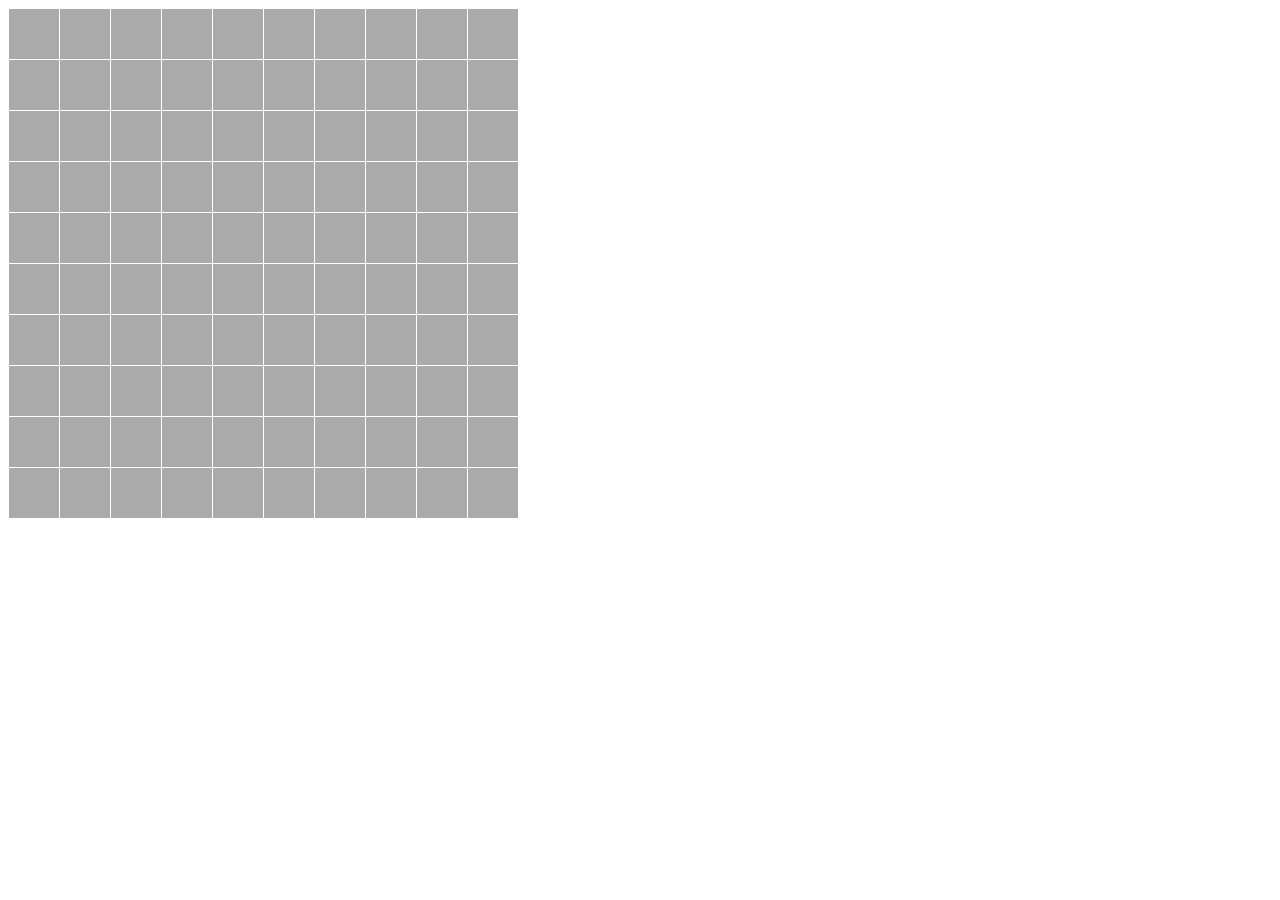
<file: campo_minado/index.html>
<!DOCTYPE html>
<html lang="en">
<head>
    <meta charset="UTF-8">
    <meta name="viewport" content="width=device-width, initial-scale=1.0">
    <title>CAMPO MINADO</title>
</head>
<body>
    <canvas id="jogo" width="511" height="511" background="#000000"></canvas>
 <script src="./script.js"></script>
</body>
</html>
</file>
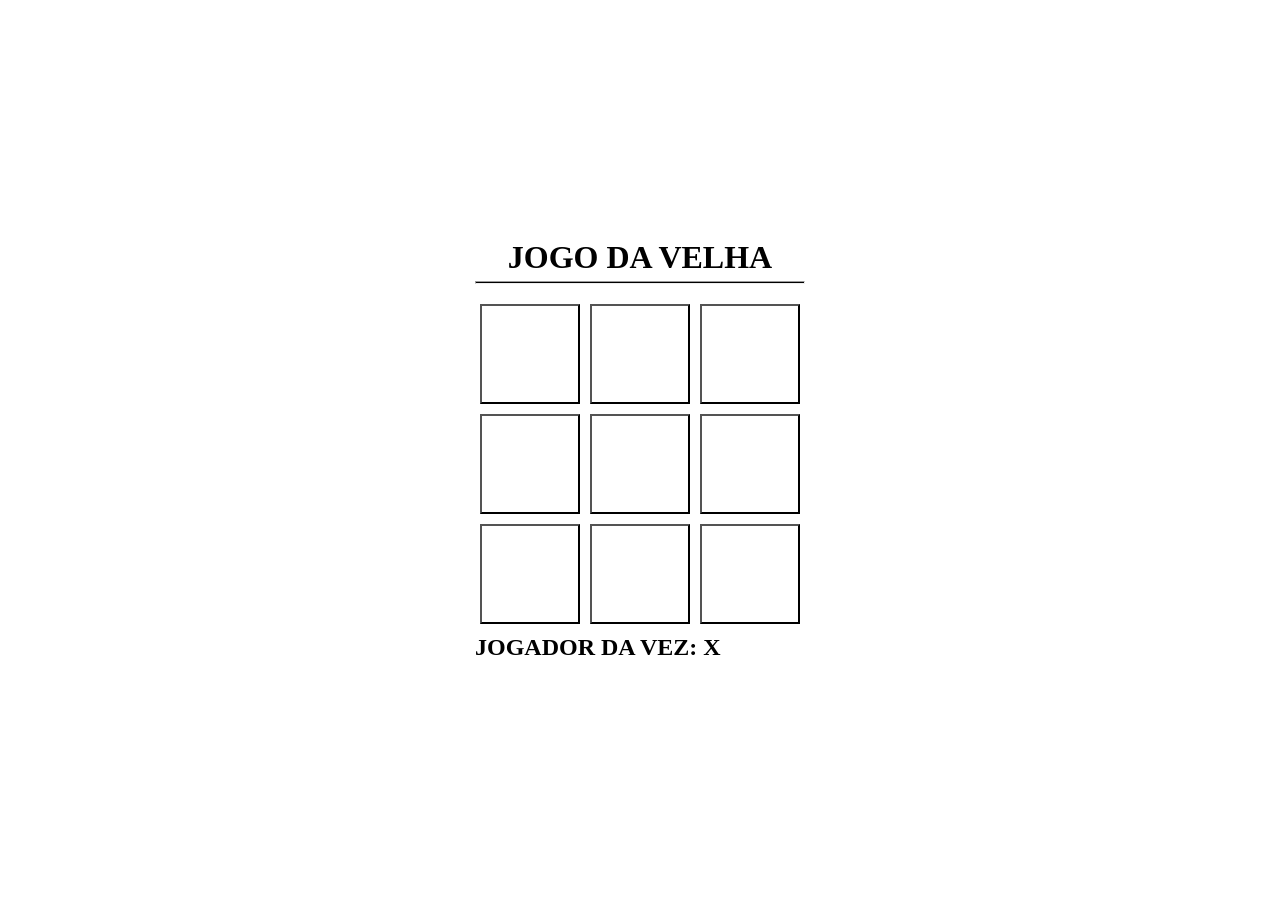
<file: jogoDaVelha/index.html>
<!DOCTYPE html>
<html lang="pt">
<head>
    <meta charset="UTF-8">
    <meta name="viewport" content="width=device-width, initial-scale=1.0">
    <link rel="stylesheet" href="style.css">
    
    <title>JOGO DA VELHA</title>
</head>
<body>
    <main>
        <h1>JOGO DA VELHA</h1>
    <hr/>
    <div class="game">
        <button data-i="1"></button>
        <button data-i="2"></button>
        <button data-i="3"></button>
        <button data-i="4"></button>
        <button data-i="5"></button>
        <button data-i="6"></button>
        <button data-i="7"></button>
        <button data-i="8"></button>
        <button data-i="9"></button>
    </div>
    <h2 class="currentPlayer"></h2>
    </main>
    <script src="script.js"></script>
</body>
</html>
</file>
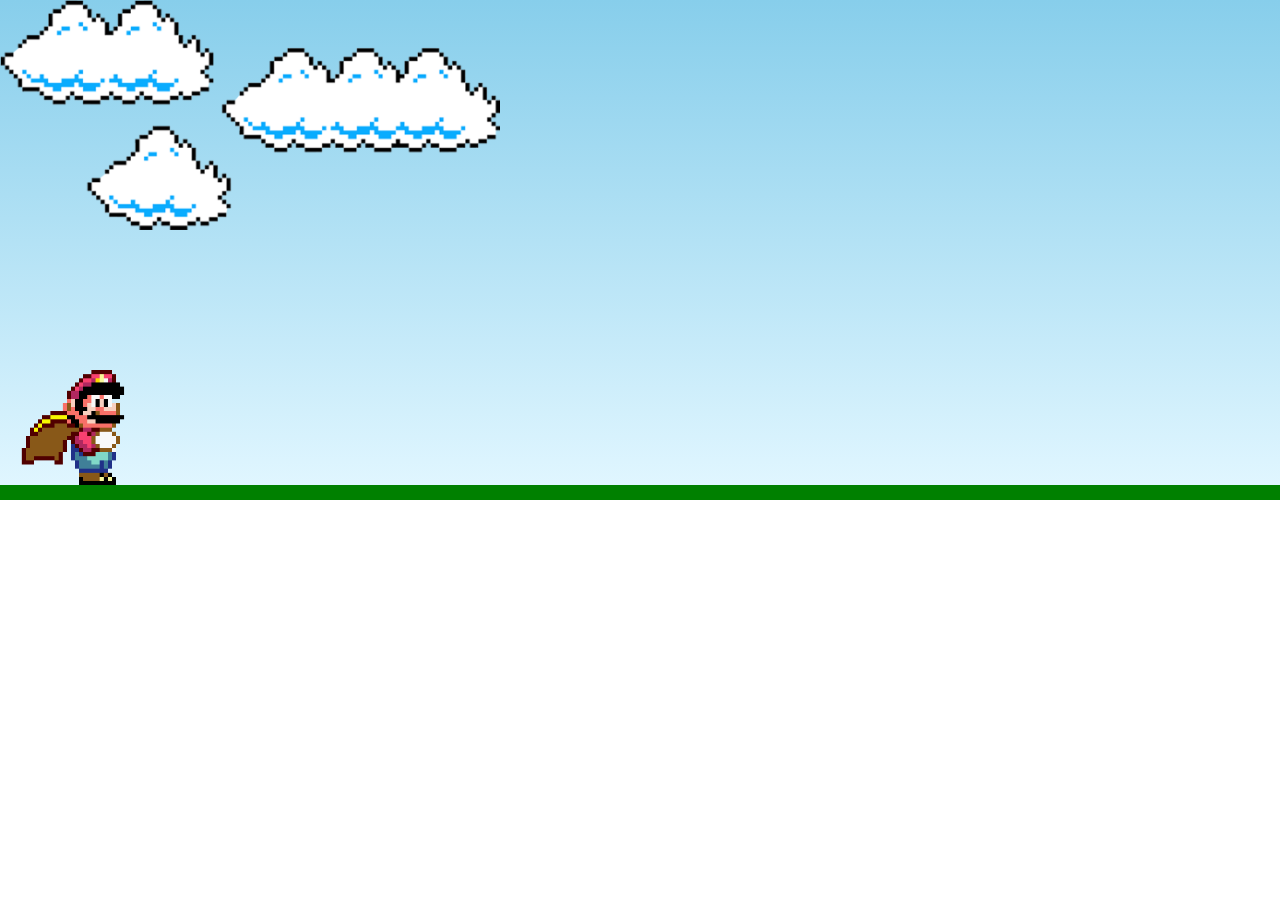
<file: mario/index.html>
<!DOCTYPE html>
<html lang="en">
<head>
    <meta charset="UTF-8">
    <meta name="viewport" content="width=device-width, initial-scale=1.0">
    <link rel="stylesheet" href="style/style.css">
   
    <title>Mario Jump</title>
</head>
<body>
    <div class="gameboard">

<img src="imagens/clouds.png" class="clouds">
<img src="imagens/mario.gif" class="mario">
<img src="imagens/pipe.png" class="pipe">




    </div>
    <script src="script/script.js" defer></script>
</body>
</html>
</file>
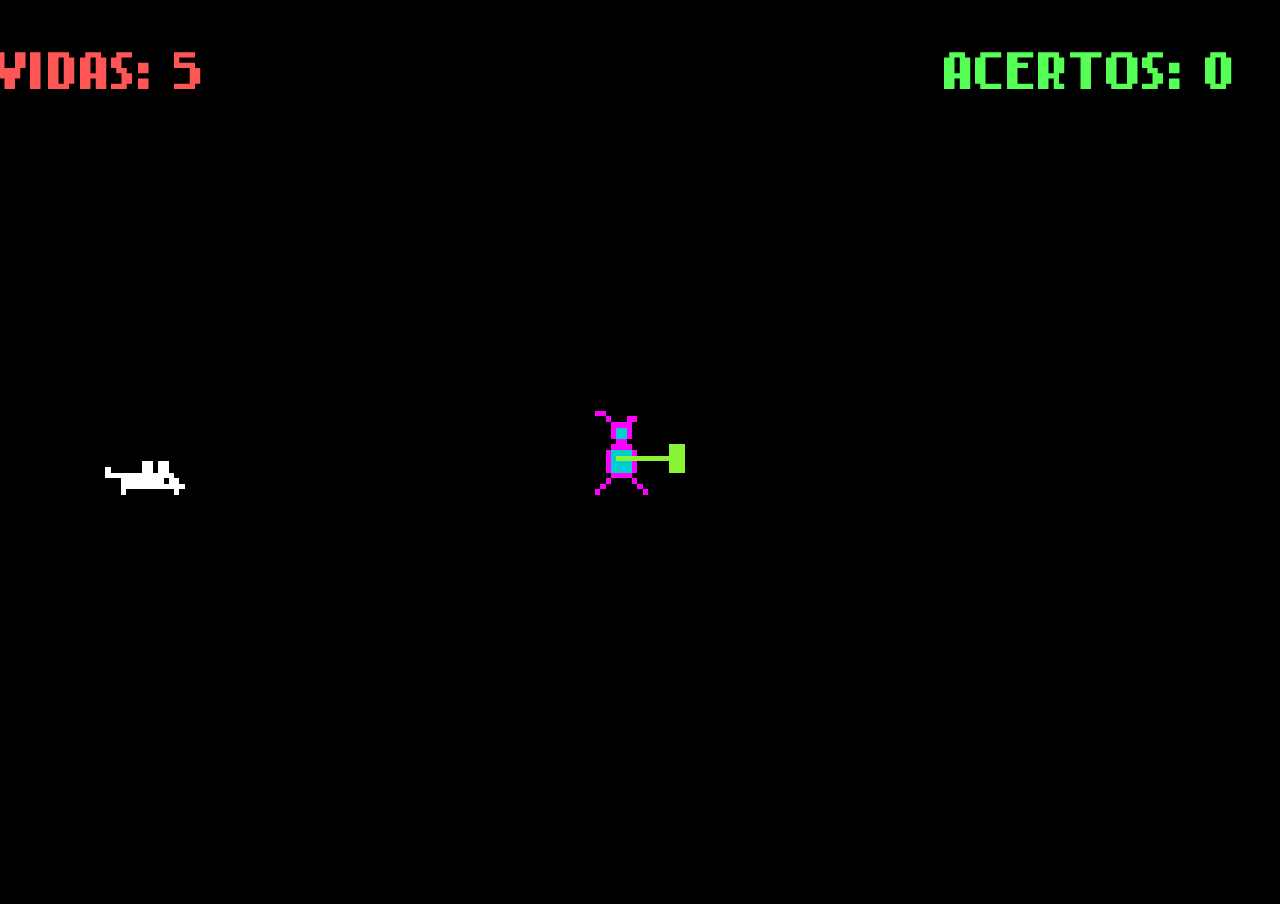
<file: mataRato_v7/index.html>
<!DOCTYPE html><html><head><title>mataRato</title><meta http-equiv="content-type" content="text/html; charset=UTF-8"><meta name="viewport" content="width=device-width, initial-scale=1.0, maximum-scale=1.0, user-scalable=no, minimal-ui=1"><meta charset="UTF-8"><meta name="mobile-web-app-capable" content="yes"><meta name="apple-mobile-web-app-capable" content="yes"><meta name="description" content=""><link rel="manifest" href="manifest.json"><link rel="icon" type="image/png" href="icon64.png"><link rel="apple-touch-icon" sizes="180x180" href="icon180.png"><link rel="icon" type="image/png" sizes="32x32" href="icon32.png"><link rel="icon" type="image/png" sizes="16x16" href="icon16.png"><style>html,body {
  margin: 0;
  padding: 0;
  background-color: #000;
  overflow:hidden;
  font-family: Verdana;
}
.noselect {
  -webkit-touch-callout: none;
  -webkit-user-select: none;
  -khtml-user-select: none;
  -moz-user-select: none;
  -ms-user-select: none;
  user-select: none;
}
#canvaswrapper {
  text-align: center ;
}
</style><style>@font-face { font-family: "BitCell" ; src: url("fonts/BitCell.ttf") format("truetype"); }</style><script>window.fonts = ["BitCell"]</script></head><body class="noselect custom-cursor" oncontextmenu="return false;"><div id="canvaswrapper"></div><script type="text/javascript">var resources = {"images":[{"file":"icon.png","version":0,"size":0,"properties":{}},{"file":"r_sprite_0.png","version":3,"size":154,"properties":{"frames":1,"fps":5}},{"file":"r_sprite_1.png","version":5,"size":158,"properties":{"frames":1,"fps":5}},{"file":"sprite_0.png","version":1,"size":279,"properties":{}},{"file":"sprite_1.png","version":1,"size":277,"properties":{}},{"file":"sprite_2.png","version":1,"size":288,"properties":{}},{"file":"sprite_3.png","version":1,"size":291,"properties":{}}],"assets":[],"maps":{},"sounds":[{"file":"boom.wav","version":1,"size":17200,"properties":{}},{"file":"punch.wav","version":1,"size":4176,"properties":{}}],"music":[{"file":"crickets.mp3","version":1,"size":61808,"properties":{}},{"file":"theme.mp3","version":1,"size":1283983,"properties":{}}]};
var graphics = "M1";

</script><script type="text/javascript">var orientation = 'any' ;
var aspect = 'free' ;
var ms_libs = [] ;
window.skip_service_worker = true;
window.exported_project = true;
window.ms_use_server = false ;
</script><script src="compiler.js"></script><script src="parser.js"></script><script src="processor.js"></script><script src="program.js"></script><script src="routine.js"></script><script src="runner.js"></script><script src="token.js"></script><script src="tokenizer.js"></script><script src="transpiler.js"></script><script src="microengine.js"></script></body><script type="text/javascript">//
//
// The game is started with the code below.
// Once you have received the "started" signal (see below),
// you can do the following:
// 1) Inject functions or objects into the global context of the microStudio engine, example:
//
//   window.player.setGlobal("special_callback",function(x) { console.info(x) }) ;
//   // Your microScript code can now call the "special_callback" function
//
// 2) Call microScript global functions from your JavaScript code, example:
//
//   window.player.call("call_me_from_javascript",[10,1000]) ;
//   // arguments to the function call are provided as an array
//
// 3) Run a microScript code snippet from your JavaScript code, example:
//
//   window.player.exec("player.position_x = 50",function(result) { console.log(result) ; }) ;
//

window.addEventListener("load",function() {
  window.player = new Player(function(event) {
    if (event.name == "started") {
      // signal that the game is started
    }
    else if (event.name == "log") {
      // console.info(event.data) ;
    }
  }) ;
  document.body.focus() ;
}) ;

</script><script id="code" type="text/x-microscript">


function()
init = function()
  // Jogador
  player_x = 0
  player_y = 0
  velocidade = 2
  sprite_atual = "sprite_0" 
  anim_timer = 0
  esta_andando = false
  olhando_para = 1 
  
  // Sistema de Vida
  vidas = 5
  game_over = false
  invencivel_timer = 0 

  // Ataque
  esta_atacando = false
  ataque_timer = 0

  // Sistema de Progressão e Pontos
  pontos = 0
  velocidade_base_rato = 1 

  // Sistema de Cor de Fundo
  cor_fundo = "#000000"

  // INIMIGO: Rato
  rato_x = 0 
  rato_y = 0
  rato_olhando = -1
  rato_sprite = "r_sprite_0"
  rato_timer = 0
  rato_vivo = true
  
  resgatarRato()

  // VARIÁVEIS DE ÁUDIO (HTML5 Seguro para Linux/Chrome)
  musica_tema = nil
  musica_grilos = nil
  audios_iniciados = false
end

update = function()
  if game_over then
    if keyboard.ENTER then
      init() 
    end
    return
  end

  // ATIVAÇÃO GERAL DE ÁUDIO: Libera as músicas no primeiro movimento
  if not audios_iniciados then
    if keyboard.LEFT or keyboard.RIGHT or keyboard.SPACE or touch.touching then
      musica_tema = audio.playMusic("theme")
      musica_grilos = audio.playMusic("crikets")
      audios_iniciados = true
    end
  end

  if invencivel_timer > 0 then
    invencivel_timer = invencivel_timer - 1
  end

  // Lógica do Rato
  if rato_vivo then
    rato_x = rato_x + (velocidade_base_rato * rato_olhando)
    
    rato_timer = rato_timer + 1
    if rato_timer % 20 < 10 then
      rato_sprite = "r_sprite_0"
    else
      rato_sprite = "r_sprite_1"
    end

    // Colisão do rato com o jogador
    if invencivel_timer == 0 and abs(player_x - rato_x) < 15 and abs(player_y - rato_y) < 15 then
      vidas = vidas - 1
      invencivel_timer = 60 
      resgatarRato()        
      
      if vidas <= 0 then
        game_over = true
        // CORREÇÃO DO ERRO DA IMAGEM: Formato correto para parar a música no Micro Studio
        if musica_tema then musica_tema.stop() end
        if musica_grilos then musica_grilos.stop() end
      end
    end

    if rato_x > 200 or rato_x < -200 then
      resgatarRato()
    end
  else
    resgatarRato()
  end

  // Ataque do jogador (Espaço)
  if keyboard.SPACE and not esta_atacando then
    esta_atacando = true
    ataque_timer = 0
    
    // FORMATO SIMPLIFICADO: Melhor compatibilidade com Chrome no Linux Mint
    audio.playSound("punch")
    
    if rato_vivo and abs(player_x - rato_x) < 25 and abs(player_y - rato_y) < 25 then
      rato_vivo = false
      pontos = pontos + 1 
      
      if pontos % 10 == 0 then
        velocidade_base_rato = velocidade_base_rato * 1.2
        mudarCorDeFundo()
      end
    end
  end

  // Animação de ataque
  if esta_atacando then
    ataque_timer = ataque_timer + 1
    if ataque_timer < 10 then
      sprite_atual = "sprite_2"
    elsif ataque_timer < 20 then
      sprite_atual = "sprite_3"
    else
      esta_atacando = false
      sprite_atual = "sprite_0"
    end
  else
    // Movimentação
    esta_andando = false

    if keyboard.LEFT then
      player_x = player_x - velocidade
      esta_andando = true
      olhando_para = -1
    end
    if keyboard.RIGHT then
      player_x = player_x + velocidade
      esta_andando = true
      olhando_para = 1
    end

    // Animação de andar
    if esta_andando then
      anim_timer = anim_timer + 1
      if anim_timer % 20 < 10 then
        sprite_atual = "sprite_0"
      else
        sprite_atual = "sprite_1"
      end
    else
      sprite_atual = "sprite_0"
      anim_timer = 0
    end
  end
end

resgatarRato = function()
  rato_vivo = true
  if random.next() < 0.5 then
    rato_x = -180       
    rato_olhando = 1    
  else
    rato_x = 180        
    rato_olhando = -1   
  end
end

mudarCorDeFundo = function()
  local cores = ["#1a2a3a", "#2c1a3a", "#1a3a2a", "#3a2a1a", "#202020", "#103040", "#401020"]
  local indice = floor(random.next() * cores.length)
  cor_fundo = cores[indice]
end

draw = function()
  screen.fillRect(0, 0, screen.width, screen.height, cor_fundo)
  
  if game_over then
    screen.drawText("GAME OVER", 0, 20, 30, "#FF0000")
    screen.drawText("Acertos totais: " + pontos, 0, -20, 16, "#FFF")
    screen.drawText("Aperte ENTER para reiniciar", 0, -50, 12, "#AAA")
    return
  end

  // DESENHA O RATO
  if rato_vivo then
    screen.setDrawScale(-rato_olhando, 1)
    screen.drawSprite(rato_sprite, rato_x, rato_y, 20, 20)
  end
  
  // DESENHA O JOGADOR
  if invencivel_timer % 8 < 4 then
    screen.setDrawScale(olhando_para, 1)
    screen.drawSprite(sprite_atual, player_x, player_y, 20, 20)
  end
  screen.setDrawScale(1, 1)
  
  // INTERFACE
  screen.drawText("VIDAS: " + vidas, -120, 85, 14, "#FF5555")
  screen.drawText("ACERTOS: " + pontos, 100, 85, 14, "#55FF55")
end

end()


</script></html>
</file>
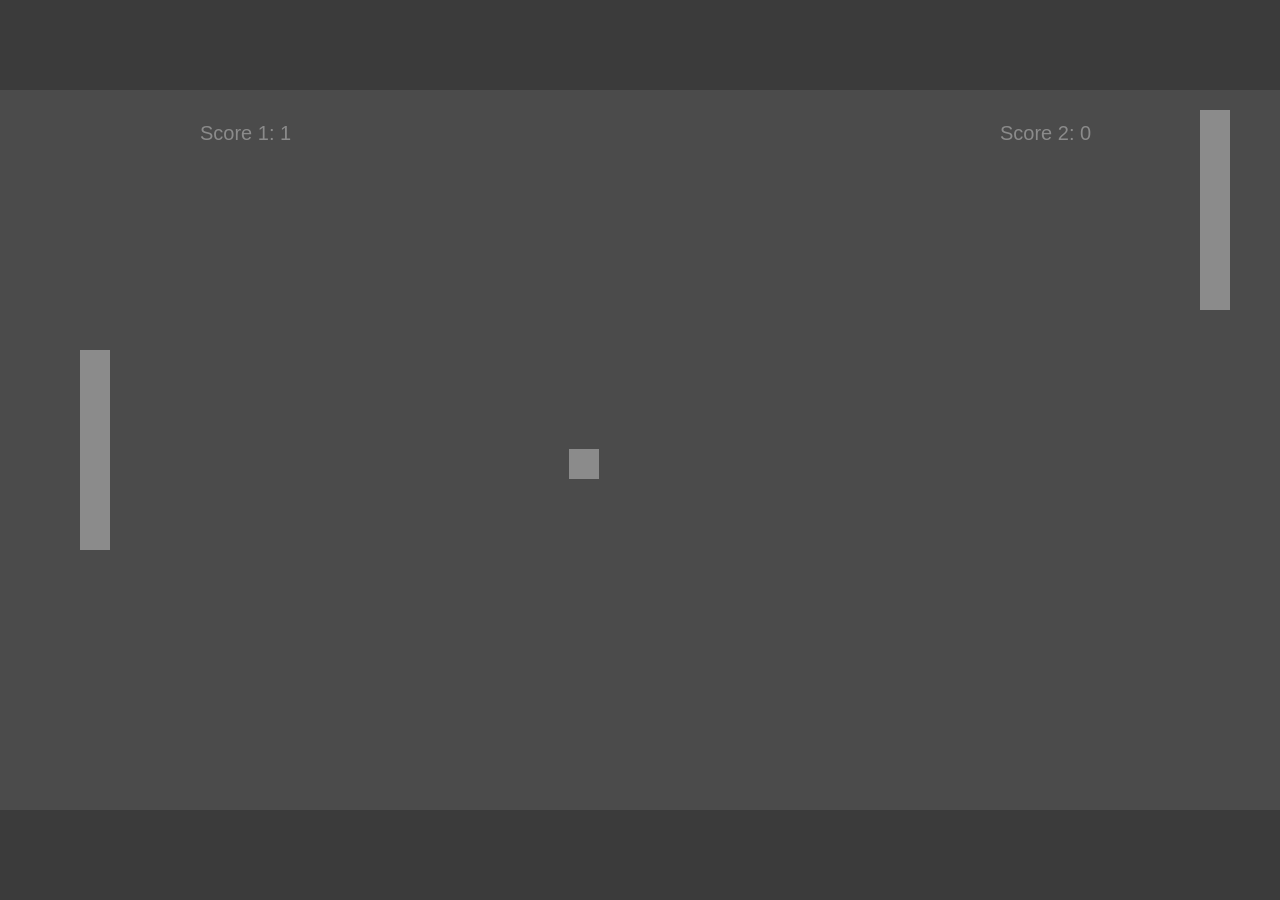
<file: Pong/index.html>
<!DOCTYPE html>
<html lang="pt-br">

<head>
    <meta charset="UTF-8">
    <meta name="viewport" content="width=device-width, initial-scale=1.0">
    <link rel="stylesheet" href="style/style.css">
    <title>Pong</title>
</head>

<body>
    <canvas id="canvas" width="1280" height="720"> </canvas>
    <script src="script/script.js"></script>
</body>

</html>
</file>
<file: jogoDaVelha/style.css>
*{
margin: 0;
padding: 0;
box-sizing: border-box;
font-family: cursive;


}

body{
height: 100vh;
display: flex;
align-items: center;
justify-content: center;
background-image: #f7f7f7;


}

main{
display: flex;
flex-direction: column;
gap: 5px;

}


h1{
text-align: center;

}

hr{
    font-weight: bold;
    height: 3px;
    background: black;
    margin-bottom: 10px;


}
.game{
    display: grid;
    grid-template-columns: 1fr 1fr 1fr;

}


.game button{

width: 100px;
height: 100px;
margin: 5px;
cursor: pointer;
font-size: 50px;
background: white;




}
</file>
<file: mario/style/style.css>
* {
    margin: 0;
    padding: 0;
    box-sizing: border-box;

}

.gameboard {
    width: 100%;
    height: 500px;
    border-bottom: 15px solid green;
    margin: 0 auto;
    position: relative;
    overflow: hidden;
    background: linear-gradient(#87ceeb, #e0f6ff);




}

.pipe {
    position: absolute;
    bottom: 0;
    width: 80px;
    right: -80px;
    animation: pipe-animation 2s  infinite linear;



}

.mario {
    width: 150px;
    position: absolute;
    bottom: 0;

   
}

.clouds{
position: absolute;
width: 500px;
animation: clouds-animations 20s infinite linear;




}


.jump {

    animation: jump 500ms ease-out;




}


@keyframes pipe-animation {
    from {
        right: 0;
    }

    to {
        right: 100%;
    }
}

@keyframes jump {

    0% {

        bottom: 0;

    }

    40% {

        bottom: 180px;

    }

    50% {

        bottom: 180px;

    }

    60% {

        bottom: 180px;

    }

    100% {



        bottom: 0;

    }
}

@keyframes clouds-animations {
       
    from {

    right: -550px;

    }
    to{
     right: 100%;

        
        
    }
}
</file>
<file: Pong/style/style.css>
body{
margin: 0;
padding: 0;
background-color: #3b3b3b;
}

canvas{
position: absolute;
margin: auto;
top: 0;
bottom: 0;
left: 0;
right: 0;
background-color: #4b4b4b;




}
</file>
